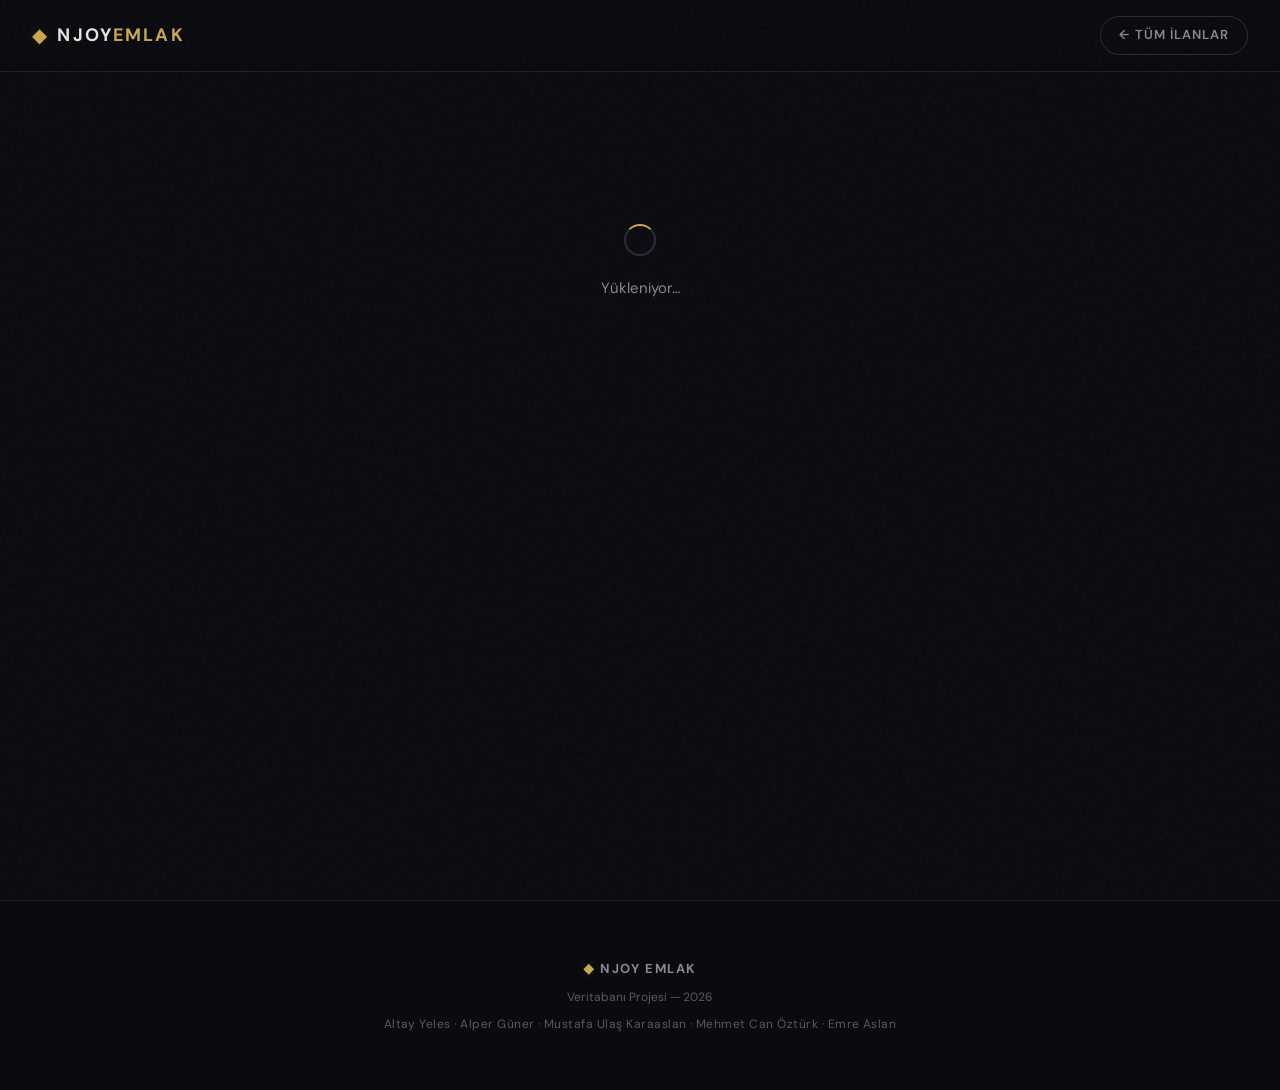
<file: templates/detail.html>
<!DOCTYPE html>
<html lang="tr">
<head>
    <meta charset="UTF-8">
    <meta name="viewport" content="width=device-width, initial-scale=1.0">
    <title>İlan Detay — Njoy Emlak</title>
    <link rel="preconnect" href="https://fonts.googleapis.com">
    <link rel="preconnect" href="https://fonts.gstatic.com" crossorigin>
    <link href="https://fonts.googleapis.com/css2?family=Playfair+Display:ital,wght@0,400;0,600;0,700;0,800;1,400&family=DM+Sans:wght@300;400;500;600;700&display=swap" rel="stylesheet">
    <link rel="stylesheet" href="/static/style.css?v=20260606-3">
    <style>
        /* ── Detail Page ──────────────────────────────────────────────── */
        .detail-main {
            max-width: 1100px;
            margin: 0 auto;
            padding: calc(var(--nav-h) + var(--space-xl)) var(--space-lg) var(--space-2xl);
            min-height: 100vh;
        }

        .btn-back {
            display: inline-flex; align-items: center; gap: 8px;
            font-size: var(--fs-sm); color: var(--c-text-muted);
            text-transform: uppercase; letter-spacing: .08em; font-weight: 600;
            padding: 8px 18px;
            border: 1px solid var(--c-border);
            border-radius: var(--radius-pill);
            transition: all .25s;
        }
        .btn-back:hover { color: var(--c-gold); border-color: var(--c-gold-dim); }

        /* Hero */
        .detail-hero {
            background: linear-gradient(135deg, var(--c-bg-raised) 0%, var(--c-bg-card) 100%);
            border: 1px solid var(--c-border-subtle);
            border-radius: var(--radius-lg);
            padding: var(--space-xl) var(--space-xl);
            margin-bottom: var(--space-lg);
            position: relative; overflow: hidden;
        }
        .detail-hero::before {
            content: ''; position: absolute; inset: 0;
            background: radial-gradient(ellipse at top left, var(--c-gold-glow), transparent 60%);
            pointer-events: none;
        }
        .detail-hero::after {
            content: ''; position: absolute; top: 0; left: 0; right: 0;
            height: 3px;
            background: linear-gradient(90deg, var(--c-gold-dim), var(--c-gold-bright), var(--c-gold-dim));
        }
        .detail-badge {
            display: inline-flex; align-items: center; gap: 8px;
            font-size: var(--fs-xs); color: var(--c-gold);
            text-transform: uppercase; letter-spacing: .14em; font-weight: 700;
            background: var(--c-gold-glow); border: 1px solid rgba(201,168,76,.2);
            border-radius: var(--radius-pill); padding: 5px 14px;
            margin-bottom: var(--space-md);
        }
        .detail-title {
            font-family: var(--ff-display);
            font-size: clamp(1.3rem, 3vw, 2rem);
            font-weight: 700; color: var(--c-champagne);
            line-height: 1.3; margin-bottom: var(--space-md);
        }
        .detail-price {
            font-family: var(--ff-display);
            font-size: clamp(1.8rem, 4vw, 2.8rem);
            font-weight: 800; color: var(--c-gold);
        }
        .detail-price .currency { font-size: .5em; color: var(--c-gold-dim); font-weight: 400; }

        /* Info Grid */
        .detail-section {
            background: var(--c-bg-card);
            border: 1px solid var(--c-border-subtle);
            border-radius: var(--radius-md);
            padding: var(--space-lg) var(--space-xl);
            margin-bottom: var(--space-lg);
        }
        .detail-section-title {
            font-family: var(--ff-display);
            font-size: var(--fs-md); font-weight: 700;
            color: var(--c-gold); letter-spacing: .04em;
            margin-bottom: var(--space-lg);
            padding-bottom: var(--space-sm);
            border-bottom: 1px solid var(--c-border-subtle);
        }
        .detail-info-grid {
            display: grid;
            grid-template-columns: repeat(auto-fill, minmax(200px, 1fr));
            gap: var(--space-md);
        }
        .detail-info-item {
            display: flex; flex-direction: column; gap: 4px;
            padding: var(--space-sm) var(--space-md);
            background: var(--c-bg-raised);
            border: 1px solid var(--c-border-subtle);
            border-radius: var(--radius-sm);
        }
        .detail-info-label {
            font-size: var(--fs-xs); color: var(--c-text-dim);
            text-transform: uppercase; letter-spacing: .1em; font-weight: 600;
        }
        .detail-info-value {
            font-size: var(--fs-base); color: var(--c-text); font-weight: 500;
            display: flex; align-items: center; gap: 8px;
        }
        .detail-agent-avatar {
            width: 26px; height: 26px; border-radius: 50%;
            background: var(--c-gold-glow); border: 1px solid rgba(201,168,76,.25);
            display: inline-flex; align-items: center; justify-content: center;
            font-size: var(--fs-xs); color: var(--c-gold); font-weight: 700;
            flex-shrink: 0;
        }

        /* Features */
        .detail-features {
            display: flex; flex-direction: column; gap: var(--space-lg);
        }
        .detail-feature-group {}
        .detail-feature-cat {
            font-size: var(--fs-sm); color: var(--c-gold-dim);
            text-transform: uppercase; letter-spacing: .1em; font-weight: 700;
            margin-bottom: var(--space-sm);
            display: flex; align-items: center; gap: 8px;
        }
        .detail-feature-tags {
            display: flex; flex-wrap: wrap; gap: 8px;
        }
        .detail-feature-tag {
            display: inline-flex; align-items: center; gap: 5px;
            font-size: var(--fs-sm); color: var(--c-success);
            background: rgba(92,184,122,.06);
            border: 1px solid rgba(92,184,122,.18);
            border-radius: var(--radius-pill);
            padding: 5px 14px;
        }
        .detail-feature-tag::before { content: "✓"; font-weight: 700; }

        /* Skeleton */
        .detail-skeleton {
            animation: skeletonPulse 1.5s ease-in-out infinite;
            background: var(--c-bg-raised);
            border-radius: var(--radius-md);
        }
        @keyframes skeletonPulse {
            0%, 100% { opacity: 1; }
            50% { opacity: .4; }
        }

        @media (max-width: 600px) {
            .detail-hero { padding: var(--space-lg); }
            .detail-section { padding: var(--space-md); }
            .detail-info-grid { grid-template-columns: 1fr 1fr; }
        }
    </style>
</head>
<body>
    <div class="grain-overlay" aria-hidden="true"></div>

    <nav class="main-nav" id="main-nav">
        <div class="nav-inner">
            <a href="/" class="nav-brand">
                <span class="brand-icon">◆</span>
                <span class="brand-text">NJOY<span class="brand-accent">EMLAK</span></span>
            </a>
            <a href="/" class="btn-back">← Tüm İlanlar</a>
        </div>
    </nav>

    <main class="detail-main" id="detail-main">
        <div class="loading-state"><span class="loader"></span><p>Yükleniyor…</p></div>
    </main>

    <footer class="site-footer">
        <div class="footer-inner">
            <div class="footer-brand"><span class="brand-icon">◆</span> NJOY EMLAK</div>
            <p class="footer-copy">Veritabanı Projesi — 2026</p>
            <p class="footer-team">Altay Yeles · Alper Güner · Mustafa Ulaş Karaaslan · Mehmet Can Öztürk · Emre Aslan</p>
        </div>
    </footer>

    <script>
    (function () {
        const ILAN_ID = {{ ilan_id }};

        function fmt(n) {
            return new Intl.NumberFormat("tr-TR").format(n);
        }

        function val(v) {
            return v != null && v !== "" ? v : "—";
        }

        async function load() {
            const [info, features] = await Promise.all([
                fetch(`/api/listing/${ILAN_ID}`).then(r => { if (!r.ok) throw new Error(); return r.json(); }),
                fetch(`/api/listing/${ILAN_ID}/features`).then(r => r.json()),
            ]);

            document.title = `#${info.ilan_id} — Njoy Emlak`;

            const initials = info.danisman.split(" ").map(w => w[0]).join("").slice(0, 2);

            const catIcons = { "İç Özellik": "⌂", "Dış Özellik": "⊕", "Cephe": "◈" };
            const featureCats = Object.entries(features);
            const featuresHTML = featureCats.length ? `
                <section class="detail-section">
                    <h2 class="detail-section-title">◈ Özellikler</h2>
                    <div class="detail-features">
                        ${featureCats.map(([cat, items]) => `
                        <div class="detail-feature-group">
                            <h4 class="detail-feature-cat">${catIcons[cat] || "◆"} ${cat}</h4>
                            <div class="detail-feature-tags">
                                ${items.map(f => `<span class="detail-feature-tag">${f}</span>`).join("")}
                            </div>
                        </div>`).join("")}
                    </div>
                </section>` : "";

            document.getElementById("detail-main").innerHTML = `
                <div class="detail-hero">
                    <div class="detail-badge">#${info.ilan_id} &nbsp;·&nbsp; ${val(info.emlak_tipi)}</div>
                    <h1 class="detail-title">${info.baslik}</h1>
                    <div class="detail-price">${fmt(info.fiyat)} <span class="currency">₺/ay</span></div>
                </div>

                <section class="detail-section">
                    <h2 class="detail-section-title">◆ İlan Bilgileri</h2>
                    <div class="detail-info-grid">
                        <div class="detail-info-item">
                            <span class="detail-info-label">İl</span>
                            <span class="detail-info-value">${val(info.il)}</span>
                        </div>
                        <div class="detail-info-item">
                            <span class="detail-info-label">İlçe</span>
                            <span class="detail-info-value">${val(info.ilce)}</span>
                        </div>
                        <div class="detail-info-item">
                            <span class="detail-info-label">Mahalle</span>
                            <span class="detail-info-value">${val(info.mahalle)}</span>
                        </div>
                        <div class="detail-info-item">
                            <span class="detail-info-label">Emlak Tipi</span>
                            <span class="detail-info-value">${val(info.emlak_tipi)}</span>
                        </div>
                        <div class="detail-info-item">
                            <span class="detail-info-label">Brüt m²</span>
                            <span class="detail-info-value">${val(info.brut_m2)}</span>
                        </div>
                        <div class="detail-info-item">
                            <span class="detail-info-label">Net m²</span>
                            <span class="detail-info-value">${val(info.net_m2)}</span>
                        </div>
                        <div class="detail-info-item">
                            <span class="detail-info-label">Oda Sayısı</span>
                            <span class="detail-info-value">${val(info.oda_sayisi)}</span>
                        </div>
                        <div class="detail-info-item">
                            <span class="detail-info-label">Danışman</span>
                            <span class="detail-info-value">
                                <span class="detail-agent-avatar">${initials}</span>${info.danisman}
                            </span>
                        </div>
                    </div>
                </section>

                ${featuresHTML}
            `;
        }

        load().catch(() => {
            document.getElementById("detail-main").innerHTML = `
                <div class="empty-state">
                    <span class="empty-icon">◇</span>
                    <p>İlan bulunamadı veya yüklenemedi.</p>
                    <a href="/" class="btn-back" style="margin-top:1rem">← Ana Sayfa</a>
                </div>`;
        });
    })();
    </script>
</body>
</html>
</file>
<file: static/style.css>
/* ═══════════════════════════════════════════════════════════════════════
   NJOY EMLAK — Art Deco Luxury Design System
   ═══════════════════════════════════════════════════════════════════════ */

/* ── Tokens ──────────────────────────────────────────────────────────── */
:root {
    --c-bg:         #0a0a0f;
    --c-bg-raised:  #111118;
    --c-bg-card:    #16161f;
    --c-bg-input:   #1c1c28;
    --c-surface:    #22222e;
    --c-border:     #2a2a3a;
    --c-border-subtle: #1e1e2c;

    --c-gold:       #c9a84c;
    --c-gold-dim:   #a68a3a;
    --c-gold-glow:  rgba(201,168,76,.15);
    --c-gold-bright:#e2c96a;
    --c-champagne:  #f0e4c8;

    --c-text:       #e8e4dc;
    --c-text-muted: #8a8694;
    --c-text-dim:   #5c5868;

    --c-success:    #5cb87a;
    --c-error:      #d4564e;

    --ff-display:   'Playfair Display', Georgia, serif;
    --ff-body:      'DM Sans', system-ui, sans-serif;

    --fs-xs:   .75rem;
    --fs-sm:   .8125rem;
    --fs-base: .9375rem;
    --fs-md:   1.125rem;
    --fs-lg:   1.5rem;
    --fs-xl:   2.25rem;
    --fs-2xl:  3.25rem;
    --fs-hero: clamp(2.5rem, 6vw, 5rem);

    --space-xs: .5rem;
    --space-sm: .75rem;
    --space-md: 1.25rem;
    --space-lg: 2rem;
    --space-xl: 3.5rem;
    --space-2xl: 6rem;

    --radius-sm: 6px;
    --radius-md: 12px;
    --radius-lg: 20px;
    --radius-pill: 999px;

    --ease-out: cubic-bezier(.22,1,.36,1);
    --ease-spring: cubic-bezier(.34,1.56,.64,1);

    --nav-h: 72px;
}

/* ── Reset ───────────────────────────────────────────────────────────── */
*, *::before, *::after { box-sizing: border-box; margin: 0; padding: 0; }
html { scroll-behavior: smooth; -webkit-font-smoothing: antialiased; }
body {
    font-family: var(--ff-body);
    font-size: var(--fs-base);
    color: var(--c-text);
    background: var(--c-bg);
    line-height: 1.6;
    overflow-x: hidden;
}
a { color: inherit; text-decoration: none; }
button { font: inherit; cursor: pointer; border: none; background: none; color: inherit; }
select, input { font: inherit; }
img { max-width: 100%; display: block; }

/* ── Scrollbar ───────────────────────────────────────────────────────── */
::-webkit-scrollbar { width: 6px; }
::-webkit-scrollbar-track { background: var(--c-bg); }
::-webkit-scrollbar-thumb { background: var(--c-border); border-radius: 3px; }
::-webkit-scrollbar-thumb:hover { background: var(--c-gold-dim); }

/* ── Grain Overlay ───────────────────────────────────────────────────── */
.grain-overlay {
    position: fixed; inset: 0; z-index: 9999;
    pointer-events: none; opacity: .035;
    background-image: url("data:image/svg+xml,%3Csvg viewBox='0 0 256 256' xmlns='http://www.w3.org/2000/svg'%3E%3Cfilter id='g'%3E%3CfeTurbulence type='fractalNoise' baseFrequency='0.9' numOctaves='4' stitchTiles='stitch'/%3E%3C/filter%3E%3Crect width='100%25' height='100%25' filter='url(%23g)'/%3E%3C/svg%3E");
    background-repeat: repeat;
}

/* ═══ NAVIGATION ═══════════════════════════════════════════════════════ */
.main-nav {
    position: fixed; top: 0; left: 0; right: 0; z-index: 100;
    height: var(--nav-h);
    background: rgba(10,10,15,.82);
    backdrop-filter: blur(24px) saturate(1.4);
    border-bottom: 1px solid var(--c-border-subtle);
    transition: background .4s;
}
.nav-inner {
    max-width: 1280px; margin: 0 auto; height: 100%;
    display: flex; align-items: center; justify-content: space-between;
    padding: 0 var(--space-lg);
}
.nav-brand {
    display: flex; align-items: center; gap: var(--space-xs);
    font-family: var(--ff-body); font-weight: 700;
    font-size: var(--fs-md); letter-spacing: .12em; text-transform: uppercase;
}
.brand-icon {
    color: var(--c-gold); font-size: 1.1em;
    filter: drop-shadow(0 0 6px var(--c-gold-glow));
}
.brand-accent { color: var(--c-gold); }

.nav-links { display: flex; align-items: center; gap: var(--space-xs); }
.nav-link {
    display: flex; align-items: center; gap: 6px;
    padding: var(--space-xs) var(--space-md);
    border-radius: var(--radius-pill);
    font-size: var(--fs-sm); font-weight: 500;
    letter-spacing: .04em; color: var(--c-text-muted);
    transition: all .3s var(--ease-out);
    position: relative;
}
.nav-link:hover { color: var(--c-text); background: rgba(255,255,255,.04); }
.nav-link.active {
    color: var(--c-gold); background: var(--c-gold-glow);
    box-shadow: 0 0 20px rgba(201,168,76,.08);
}
.nav-link-icon { font-size: 1.1em; }
.nav-link-admin {
    border: 1px solid rgba(201,168,76,.22);
    color: var(--c-champagne);
}
.nav-link-admin:hover {
    color: var(--c-gold);
    border-color: var(--c-gold-dim);
}
.nav-user-name {
    max-width: 150px;
    color: var(--c-text-muted);
    font-size: var(--fs-xs);
    font-weight: 700;
    overflow: hidden;
    text-overflow: ellipsis;
    white-space: nowrap;
}

.nav-mobile-toggle { display: none; flex-direction: column; gap: 5px; padding: 8px; }
.nav-mobile-toggle span {
    display: block; width: 22px; height: 2px; background: var(--c-text);
    border-radius: 2px; transition: all .3s;
}

/* ═══ HERO ══════════════════════════════════════════════════════════════ */
.hero {
    position: relative; min-height: 80vh;
    display: flex; align-items: center; justify-content: center;
    padding: calc(var(--nav-h) + var(--space-xl)) var(--space-lg) var(--space-xl);
    overflow: hidden;
}
.hero-bg {
    position: absolute; inset: 0; z-index: 0;
    background: radial-gradient(ellipse 80% 60% at 50% 40%, #181520 0%, var(--c-bg) 100%);
}
.hero-gradient-orb {
    position: absolute; border-radius: 50%; filter: blur(80px); opacity: .3;
}
.hero-orb-1 {
    width: 500px; height: 500px; top: -10%; left: 20%;
    background: radial-gradient(circle, rgba(201,168,76,.25), transparent 70%);
    animation: orbFloat 12s ease-in-out infinite;
}
.hero-orb-2 {
    width: 400px; height: 400px; bottom: 0; right: 15%;
    background: radial-gradient(circle, rgba(160,130,60,.18), transparent 70%);
    animation: orbFloat 16s ease-in-out infinite reverse;
}
@keyframes orbFloat {
    0%,100% { transform: translate(0,0) scale(1); }
    50% { transform: translate(30px,-20px) scale(1.08); }
}

.hero-content { position: relative; z-index: 1; text-align: center; max-width: 740px; }

.hero-badge {
    display: inline-block;
    font-family: var(--ff-body); font-size: var(--fs-xs); font-weight: 600;
    letter-spacing: .25em; color: var(--c-gold);
    padding: var(--space-xs) var(--space-md);
    border: 1px solid rgba(201,168,76,.25); border-radius: var(--radius-pill);
    margin-bottom: var(--space-lg);
    animation: fadeSlideUp .8s var(--ease-out) both;
}
.hero-title {
    font-family: var(--ff-display); font-weight: 700;
    line-height: 1.1; margin-bottom: var(--space-md);
}
.hero-title-line {
    display: block;
    animation: fadeSlideUp .9s var(--ease-out) both;
}
.hero-title-line--1 {
    font-size: var(--fs-hero); color: var(--c-champagne);
    animation-delay: .15s;
}
.hero-title-line--2 {
    font-size: calc(var(--fs-hero) * .72);
    color: var(--c-gold); font-style: italic; font-weight: 400;
    animation-delay: .3s;
}
.hero-subtitle {
    font-size: var(--fs-md); color: var(--c-text-muted);
    letter-spacing: .06em; margin-bottom: var(--space-xl);
    animation: fadeSlideUp .9s var(--ease-out) .45s both;
}
.hero-stats {
    display: inline-flex; align-items: center; gap: var(--space-lg);
    padding: var(--space-md) var(--space-xl);
    background: rgba(255,255,255,.03);
    border: 1px solid var(--c-border); border-radius: var(--radius-lg);
    backdrop-filter: blur(12px);
    animation: fadeSlideUp .9s var(--ease-out) .6s both;
}
.hero-stat { text-align: center; }
.hero-stat-value {
    display: block; font-family: var(--ff-display);
    font-size: var(--fs-xl); font-weight: 700; color: var(--c-gold);
}
.hero-stat-label {
    font-size: var(--fs-xs); color: var(--c-text-muted);
    text-transform: uppercase; letter-spacing: .15em;
}
.hero-stat-divider {
    width: 1px; height: 36px; background: var(--c-border);
}

.hero-scroll-cue {
    position: absolute; bottom: var(--space-lg); left: 50%;
    transform: translateX(-50%);
}
.scroll-line {
    display: block; width: 1px; height: 48px;
    background: linear-gradient(to bottom, var(--c-gold), transparent);
    animation: scrollPulse 2s ease-in-out infinite;
}
@keyframes scrollPulse {
    0%,100% { opacity: .4; transform: scaleY(1); }
    50% { opacity: 1; transform: scaleY(.6); }
}

@keyframes fadeSlideUp {
    from { opacity: 0; transform: translateY(24px); }
    to { opacity: 1; transform: translateY(0); }
}

/* ═══ MAIN CONTENT ═════════════════════════════════════════════════════ */
.main-content {
    max-width: 1280px; margin: 0 auto;
    padding: var(--space-xl) var(--space-lg) var(--space-2xl);
}
.tab-panel { display: none; animation: panelIn .5s var(--ease-out) both; }
.tab-panel.active { display: block; }
@keyframes panelIn {
    from { opacity: 0; transform: translateY(16px); }
    to { opacity: 1; transform: translateY(0); }
}

/* ── Section Header ──────────────────────────────────────────────────── */
.section-header {
    display: flex; align-items: flex-end; justify-content: space-between;
    flex-wrap: wrap; gap: var(--space-md);
    margin-bottom: var(--space-xl);
    padding-bottom: var(--space-lg);
    border-bottom: 1px solid var(--c-border-subtle);
}
.section-title {
    font-family: var(--ff-display); font-size: var(--fs-xl);
    font-weight: 700; color: var(--c-champagne);
}
.section-desc { color: var(--c-text-muted); margin-top: 4px; }

.section-controls { display: flex; gap: var(--space-md); align-items: flex-end; }
.control-group { display: flex; flex-direction: column; gap: 4px; }
.control-label {
    font-size: var(--fs-xs); color: var(--c-text-dim);
    text-transform: uppercase; letter-spacing: .1em;
}
.control-select {
    background: var(--c-bg-input); color: var(--c-text);
    border: 1px solid var(--c-border); border-radius: var(--radius-sm);
    padding: var(--space-xs) var(--space-md);
    font-size: var(--fs-sm); cursor: pointer;
    transition: border-color .25s;
}
.control-select:focus { outline: none; border-color: var(--c-gold-dim); }

/* ═══ CARDS GRID ═══════════════════════════════════════════════════════ */
.cards-grid {
    display: grid;
    grid-template-columns: repeat(auto-fill, minmax(340px, 1fr));
    gap: var(--space-lg);
}

/* ── Listing Card ────────────────────────────────────────────────────── */
.listing-card {
    background: var(--c-bg-card);
    border: 1px solid var(--c-border-subtle);
    border-radius: var(--radius-md);
    padding: var(--space-lg);
    position: relative; overflow: hidden;
    cursor: pointer;
    transition: transform .4s var(--ease-out), border-color .4s, box-shadow .4s;
    animation: cardReveal .6s var(--ease-out) both;
}
.listing-card::before {
    content: ''; position: absolute; inset: 0;
    z-index: 0;
    pointer-events: none;
    border-radius: inherit;
    background: linear-gradient(135deg, rgba(201,168,76,.06) 0%, transparent 50%);
    opacity: 0; transition: opacity .4s;
}
.listing-card > * {
    position: relative;
    z-index: 1;
}
.listing-card:hover {
    transform: translateY(-4px);
    border-color: rgba(201,168,76,.3);
    box-shadow: 0 12px 40px rgba(0,0,0,.4), 0 0 30px var(--c-gold-glow);
}
.listing-card:hover::before { opacity: 1; }

@keyframes cardReveal {
    from { opacity: 0; transform: translateY(32px) scale(.97); }
    to { opacity: 1; transform: translateY(0) scale(1); }
}

.card-header {
    display: flex; justify-content: space-between; align-items: flex-start;
    margin-bottom: var(--space-md);
}
.card-id {
    font-size: var(--fs-xs); color: var(--c-gold-dim);
    font-weight: 600; letter-spacing: .1em;
    padding: 3px 10px;
    border: 1px solid rgba(201,168,76,.2); border-radius: var(--radius-pill);
}
.card-type {
    font-size: var(--fs-xs); color: var(--c-text-dim);
    text-transform: uppercase; letter-spacing: .08em;
}
.card-title {
    font-family: var(--ff-display); font-size: var(--fs-md);
    font-weight: 600; color: var(--c-champagne);
    line-height: 1.35; margin-bottom: var(--space-md);
    display: -webkit-box; -webkit-line-clamp: 2;
    -webkit-box-orient: vertical; overflow: hidden;
}
.card-price {
    font-family: var(--ff-display); font-size: var(--fs-lg);
    font-weight: 700; color: var(--c-gold);
    margin-bottom: var(--space-md);
}
.card-price .currency { font-size: .65em; color: var(--c-gold-dim); }

.card-meta {
    display: grid; grid-template-columns: 1fr 1fr;
    gap: var(--space-xs);
    padding-top: var(--space-md);
    border-top: 1px solid var(--c-border-subtle);
}
.meta-item {
    display: flex; flex-direction: column; gap: 2px;
}
.meta-label {
    font-size: var(--fs-xs); color: var(--c-text-dim);
    text-transform: uppercase; letter-spacing: .08em;
}
.meta-value { font-size: var(--fs-sm); color: var(--c-text); font-weight: 500; }

.card-footer {
    display: flex; align-items: center; gap: var(--space-xs);
    margin-top: var(--space-md);
    padding-top: var(--space-sm);
    border-top: 1px solid var(--c-border-subtle);
}
.card-agent-avatar {
    width: 28px; height: 28px; border-radius: 50%;
    background: var(--c-gold-glow); border: 1px solid rgba(201,168,76,.25);
    display: flex; align-items: center; justify-content: center;
    font-size: var(--fs-xs); color: var(--c-gold); font-weight: 700;
}
.card-agent-name { font-size: var(--fs-sm); color: var(--c-text-muted); }
.card-detail-cta {
    margin-left: auto;
    font-size: var(--fs-xs); color: var(--c-gold-dim);
    text-transform: uppercase; letter-spacing: .08em; font-weight: 600;
    opacity: .85; transition: opacity .25s, color .25s;
    text-decoration: none;
    position: relative;
    z-index: 2;
}
.listing-card:hover .card-detail-cta { opacity: 1; color: var(--c-gold); }
.listing-card--link {
    display: block; text-decoration: none; color: inherit;
    cursor: pointer;
}
.listing-card--link:hover { text-decoration: none; }
.listing-card--link:hover .card-detail-cta { opacity: 1; color: var(--c-gold); }

.card-user-actions {
    display: grid;
    grid-template-columns: 1fr 1fr;
    gap: var(--space-xs);
    margin-top: var(--space-md);
    cursor: default;
}

.btn-card-action {
    display: inline-flex;
    align-items: center;
    justify-content: center;
    min-height: 38px;
    padding: 8px 10px;
    border: 1px solid var(--c-border);
    border-radius: var(--radius-sm);
    background: var(--c-bg-raised);
    color: var(--c-text);
    font-size: var(--fs-xs);
    font-weight: 700;
    text-transform: uppercase;
    letter-spacing: .06em;
    position: relative;
    z-index: 2;
    cursor: pointer;
    transition: border-color .25s, color .25s, background .25s, transform .25s;
}

.btn-card-action:hover {
    color: var(--c-gold);
    border-color: var(--c-gold-dim);
    transform: translateY(-1px);
}

.btn-card-action.saved {
    color: var(--c-bg);
    border-color: var(--c-gold);
    background: var(--c-gold);
}

/* ═══ CARD FEATURES ════════════════════════════════════════════════════ */
.card-features-section {
    margin-top: var(--space-sm);
    border-top: 1px solid var(--c-border-subtle);
    padding-top: var(--space-sm);
}
.btn-features-toggle {
    display: flex; align-items: center; gap: 6px;
    font-size: var(--fs-xs); color: var(--c-text-muted);
    text-transform: uppercase; letter-spacing: .08em; font-weight: 600;
    padding: 6px 0;
    transition: color .2s;
    width: 100%;
}
.btn-features-toggle:hover,
.btn-features-toggle.open { color: var(--c-gold); }
.features-arrow { margin-left: auto; font-size: .65rem; transition: transform .2s; }
.btn-features-toggle.open .features-arrow { transform: rotate(180deg); }
.card-features-body {
    padding-top: var(--space-sm);
    animation: fadeIn .2s var(--ease-out);
}
.features-group { margin-bottom: var(--space-sm); }
.features-group-label {
    font-size: var(--fs-xs); color: var(--c-gold-dim);
    text-transform: uppercase; letter-spacing: .1em;
    margin-bottom: 6px; font-weight: 600;
}
.features-tags { display: flex; flex-wrap: wrap; gap: 6px; }
.feature-tag {
    font-size: .7rem; color: var(--c-success);
    background: rgba(92,184,122,.08);
    border: 1px solid rgba(92,184,122,.2);
    border-radius: var(--radius-pill);
    padding: 3px 10px;
    white-space: nowrap;
}
.features-loading { display: flex; justify-content: center; padding: var(--space-sm); }
.features-empty { font-size: var(--fs-xs); color: var(--c-text-dim); text-align: center; padding: var(--space-sm); }

/* ═══ SEARCH FORM ══════════════════════════════════════════════════════ */
.search-form {
    background: var(--c-bg-raised);
    border: 1px solid var(--c-border-subtle);
    border-radius: var(--radius-md);
    padding: var(--space-lg);
    margin-bottom: var(--space-xl);
}
.form-row {
    display: grid;
    grid-template-columns: repeat(auto-fit, minmax(180px, 1fr));
    gap: var(--space-md);
    margin-bottom: var(--space-lg);
}
.form-group { display: flex; flex-direction: column; gap: 6px; }
.form-group--wide { grid-column: 1 / -1; }
.form-group--action { justify-content: flex-end; }
.form-label {
    font-size: var(--fs-xs); color: var(--c-text-dim);
    text-transform: uppercase; letter-spacing: .1em; font-weight: 600;
}
.form-input {
    background: var(--c-bg-input); color: var(--c-text);
    border: 1px solid var(--c-border); border-radius: var(--radius-sm);
    padding: 10px var(--space-md);
    font-size: var(--fs-sm);
    transition: border-color .25s, box-shadow .25s;
}
.form-input::placeholder { color: var(--c-text-dim); }
.form-input:focus {
    outline: none; border-color: var(--c-gold-dim);
    box-shadow: 0 0 0 3px var(--c-gold-glow);
}

.btn-primary {
    display: inline-flex; align-items: center; gap: 8px;
    padding: 12px 32px;
    background: linear-gradient(135deg, var(--c-gold), var(--c-gold-dim));
    color: var(--c-bg); font-weight: 700; font-size: var(--fs-sm);
    letter-spacing: .06em; text-transform: uppercase;
    border-radius: var(--radius-pill); border: none;
    transition: all .3s var(--ease-out);
    box-shadow: 0 4px 16px rgba(201,168,76,.2);
}
.btn-primary:hover {
    transform: translateY(-2px);
    box-shadow: 0 8px 28px rgba(201,168,76,.35);
    background: linear-gradient(135deg, var(--c-gold-bright), var(--c-gold));
}
.btn-primary:active { transform: translateY(0); }
.btn-primary-danger {
    background: linear-gradient(135deg, #d4564e, #9f302a);
    color: #fff7f6;
    box-shadow: 0 4px 16px rgba(212,86,78,.2);
}
.btn-primary-danger:hover {
    background: linear-gradient(135deg, #ef756d, #d4564e);
    box-shadow: 0 8px 28px rgba(212,86,78,.32);
}

.account-question-form .form-row {
    align-items: end;
}

.account-inline-panel {
    background: var(--c-bg-card);
    border: 1px solid var(--c-border-subtle);
    border-radius: var(--radius-md);
    padding: var(--space-lg);
    min-height: 180px;
}

/* ═══ STATS ════════════════════════════════════════════════════════════ */
.stats-container { display: grid; grid-template-columns: repeat(auto-fit, minmax(320px, 1fr)); gap: var(--space-lg); }

.stat-card {
    background: var(--c-bg-card);
    border: 1px solid var(--c-border-subtle);
    border-radius: var(--radius-md);
    padding: var(--space-xl) var(--space-lg);
    text-align: center; position: relative; overflow: hidden;
    animation: cardReveal .6s var(--ease-out) both;
}
.stat-card::after {
    content: ''; position: absolute; top: 0; left: 0; right: 0;
    height: 3px;
    background: linear-gradient(90deg, transparent, var(--c-gold), transparent);
}
.stat-agent-name {
    font-family: var(--ff-display); font-size: var(--fs-lg);
    font-weight: 700; color: var(--c-champagne);
    margin-bottom: var(--space-md);
}
.stat-row {
    display: flex; justify-content: center; gap: var(--space-xl);
    margin-bottom: var(--space-lg);
}
.stat-item { text-align: center; }
.stat-number {
    display: block; font-family: var(--ff-display);
    font-size: var(--fs-xl); font-weight: 700; color: var(--c-gold);
}
.stat-label-text {
    font-size: var(--fs-xs); color: var(--c-text-muted);
    text-transform: uppercase; letter-spacing: .12em;
}

.portfolio-bar-track {
    width: 100%; height: 6px;
    background: var(--c-surface); border-radius: 3px;
    overflow: hidden;
}
.portfolio-bar-fill {
    height: 100%; border-radius: 3px;
    background: linear-gradient(90deg, var(--c-gold-dim), var(--c-gold-bright));
    transition: width 1.2s var(--ease-out);
    width: 0;
}

/* ═══ BENCHMARK ════════════════════════════════════════════════════════ */
.benchmark-container { text-align: center; }
.benchmark-results {
    display: grid; grid-template-columns: repeat(auto-fit, minmax(220px, 1fr));
    gap: var(--space-lg); margin-top: var(--space-xl); text-align: center;
}
.bench-card {
    background: var(--c-bg-card);
    border: 1px solid var(--c-border-subtle);
    border-radius: var(--radius-md);
    padding: var(--space-xl);
    animation: cardReveal .6s var(--ease-out) both;
}
.bench-label {
    font-size: var(--fs-sm); color: var(--c-text-muted);
    text-transform: uppercase; letter-spacing: .08em;
    margin-bottom: var(--space-sm);
}
.bench-value {
    font-family: var(--ff-display); font-size: var(--fs-2xl);
    font-weight: 700; color: var(--c-gold);
}
.bench-unit { font-size: var(--fs-sm); color: var(--c-text-dim); margin-top: 4px; }

/* ═══ ADVANCED ANALYTICS ═════════════════════════════════════════════ */
.analytics-container,
.audit-container {
    width: 100%;
}

.analysis-grid {
    display: grid;
    grid-template-columns: repeat(auto-fit, minmax(340px, 1fr));
    gap: var(--space-lg);
}

.analysis-card {
    background: var(--c-bg-card);
    border: 1px solid var(--c-border-subtle);
    border-radius: var(--radius-md);
    padding: var(--space-lg);
    min-width: 0;
    animation: cardReveal .6s var(--ease-out) both;
}

.analysis-card-head {
    display: flex;
    align-items: baseline;
    justify-content: space-between;
    gap: var(--space-md);
    margin-bottom: var(--space-md);
    padding-bottom: var(--space-sm);
    border-bottom: 1px solid var(--c-border-subtle);
}

.analysis-card-head h3 {
    font-family: var(--ff-display);
    font-size: var(--fs-md);
    color: var(--c-champagne);
    line-height: 1.25;
}

.analysis-card-head span {
    flex-shrink: 0;
    font-size: var(--fs-xs);
    color: var(--c-gold);
    text-transform: uppercase;
    letter-spacing: .12em;
    font-weight: 700;
}

.data-table-wrap {
    width: 100%;
    overflow-x: auto;
    border: 1px solid var(--c-border-subtle);
    border-radius: var(--radius-sm);
}

.data-table {
    width: 100%;
    min-width: 520px;
    border-collapse: collapse;
    font-size: var(--fs-sm);
}

.data-table th,
.data-table td {
    padding: 10px 12px;
    text-align: left;
    border-bottom: 1px solid var(--c-border-subtle);
    vertical-align: top;
}

.data-table th {
    color: var(--c-text-dim);
    background: var(--c-bg-raised);
    text-transform: uppercase;
    letter-spacing: .08em;
    font-size: var(--fs-xs);
    font-weight: 700;
    white-space: nowrap;
}

.data-table td {
    color: var(--c-text);
}

.data-table tr:last-child td {
    border-bottom: 0;
}

.data-table tr:hover td {
    background: rgba(255,255,255,.025);
}

/* ═══ ADMIN PANEL ════════════════════════════════════════════════════ */
.admin-login-page {
    min-height: 100vh;
    display: flex;
    align-items: center;
    justify-content: center;
    padding: var(--space-lg);
}

.admin-login-card {
    width: min(440px, 100%);
    background: var(--c-bg-card);
    border: 1px solid var(--c-border-subtle);
    border-radius: var(--radius-md);
    padding: var(--space-xl);
}

.admin-login-brand {
    margin-bottom: var(--space-lg);
}

.admin-login-card h1 {
    font-family: var(--ff-display);
    font-size: var(--fs-xl);
    color: var(--c-champagne);
    margin-bottom: var(--space-xs);
}

.admin-login-card p {
    color: var(--c-text-muted);
    margin-bottom: var(--space-lg);
}

.admin-login-hint {
    font-size: var(--fs-xs);
    color: var(--c-text-dim);
    margin-top: var(--space-md);
    margin-bottom: 0 !important;
}

.admin-error {
    border: 1px solid rgba(212,86,78,.28);
    border-left: 3px solid var(--c-error);
    background: rgba(212,86,78,.08);
    color: var(--c-text);
    border-radius: var(--radius-sm);
    padding: var(--space-sm) var(--space-md);
    margin-bottom: var(--space-md);
}

.admin-main {
    max-width: 1320px;
    margin: 0 auto;
    padding: calc(var(--nav-h) + var(--space-xl)) var(--space-lg) var(--space-2xl);
}

.admin-header {
    align-items: center;
}

.admin-nav-actions {
    display: flex;
    align-items: center;
    gap: var(--space-sm);
}

.admin-user {
    font-size: var(--fs-sm);
    color: var(--c-text-muted);
}

.btn-secondary,
.btn-table-action {
    display: inline-flex;
    align-items: center;
    justify-content: center;
    min-height: 36px;
    padding: 8px 14px;
    border: 1px solid var(--c-border);
    border-radius: var(--radius-sm);
    color: var(--c-text);
    background: var(--c-bg-raised);
    font-size: var(--fs-sm);
    font-weight: 700;
    transition: border-color .25s, color .25s, transform .25s;
}

.btn-secondary:hover,
.btn-table-action:hover {
    color: var(--c-gold);
    border-color: var(--c-gold-dim);
    transform: translateY(-1px);
}

.admin-grid {
    display: grid;
    grid-template-columns: repeat(auto-fit, minmax(420px, 1fr));
    gap: var(--space-lg);
    margin-bottom: var(--space-lg);
}

.admin-grid--lower {
    align-items: start;
}

.admin-panel-card {
    min-width: 0;
}

.admin-form .form-row {
    margin-bottom: var(--space-md);
}

.admin-wide {
    grid-column: 1 / -1;
}

.admin-feature-section {
    margin-bottom: var(--space-md);
}

.admin-feature-section h3 {
    font-family: var(--ff-display);
    font-size: var(--fs-md);
    color: var(--c-champagne);
    margin-bottom: var(--space-md);
}

.admin-feature-groups {
    display: grid;
    gap: var(--space-md);
}

.feature-group-box {
    border: 1px solid var(--c-border-subtle);
    border-radius: var(--radius-sm);
    background: var(--c-bg-raised);
    padding: var(--space-md);
}

.feature-group-box h4 {
    color: var(--c-gold);
    font-size: var(--fs-xs);
    text-transform: uppercase;
    letter-spacing: .12em;
    margin-bottom: var(--space-sm);
}

.feature-check-grid {
    display: grid;
    grid-template-columns: repeat(auto-fit, minmax(170px, 1fr));
    gap: 8px;
}

.feature-check {
    display: flex;
    align-items: center;
    gap: 8px;
    min-height: 34px;
    padding: 7px 9px;
    border: 1px solid var(--c-border-subtle);
    border-radius: var(--radius-sm);
    color: var(--c-text-muted);
    background: var(--c-bg-input);
    font-size: var(--fs-sm);
}

.feature-check input {
    accent-color: var(--c-gold);
}

.feature-check:has(input:checked) {
    color: var(--c-champagne);
    border-color: rgba(201,168,76,.35);
    background: var(--c-gold-glow);
}

.admin-table-slot {
    min-height: 180px;
}

.admin-row-actions {
    display: flex;
    align-items: center;
    gap: 8px;
    white-space: nowrap;
}

.btn-danger {
    border-color: rgba(212,86,78,.35);
    color: #f0b0ab;
}

.btn-danger:hover {
    border-color: var(--c-error);
    color: #ffd6d2;
}

.admin-history-card {
    margin-top: var(--space-lg);
}

.customer-summary {
    display: grid;
    grid-template-columns: repeat(auto-fit, minmax(220px, 1fr));
    gap: var(--space-lg);
    margin-bottom: var(--space-lg);
}

.textarea-input {
    min-height: 130px;
    resize: vertical;
}

.inline-answer-form {
    display: grid;
    gap: 8px;
    min-width: 260px;
}

.inline-answer-form .textarea-input {
    min-height: 84px;
}

.btn-table-action:disabled {
    cursor: default;
    opacity: .55;
    transform: none;
}

.customer-main .data-table td:nth-child(3) {
    max-width: 420px;
}

.admin-history-card .data-table,
.admin-table-slot .data-table {
    min-width: 760px;
}

/* ═══ STATES ═══════════════════════════════════════════════════════════ */
.loading-state, .empty-state {
    grid-column: 1 / -1;
    display: flex; flex-direction: column; align-items: center; justify-content: center;
    padding: var(--space-2xl);
    color: var(--c-text-muted);
}
.loader {
    width: 32px; height: 32px;
    border: 2px solid var(--c-border);
    border-top-color: var(--c-gold);
    border-radius: 50%;
    animation: spin .8s linear infinite;
    margin-bottom: var(--space-md);
}
@keyframes spin { to { transform: rotate(360deg); } }

.empty-icon {
    font-size: 2.5rem; color: var(--c-text-dim);
    margin-bottom: var(--space-sm);
}

/* ═══ TOAST ════════════════════════════════════════════════════════════ */
.toast-container {
    position: fixed; bottom: var(--space-lg); right: var(--space-lg);
    z-index: 200; display: flex; flex-direction: column; gap: var(--space-xs);
}
.toast {
    padding: var(--space-sm) var(--space-md);
    background: var(--c-bg-card); border: 1px solid var(--c-border);
    border-left: 3px solid var(--c-error); border-radius: var(--radius-sm);
    font-size: var(--fs-sm); color: var(--c-text);
    animation: toastIn .4s var(--ease-spring) both;
    max-width: 360px;
}
.toast.success { border-left-color: var(--c-success); }
@keyframes toastIn {
    from { opacity: 0; transform: translateX(40px) scale(.95); }
    to { opacity: 1; transform: translateX(0) scale(1); }
}

/* ═══ FOOTER ═══════════════════════════════════════════════════════════ */
.site-footer {
    border-top: 1px solid var(--c-border-subtle);
    padding: var(--space-xl) var(--space-lg);
    text-align: center;
}
.footer-inner { max-width: 1280px; margin: 0 auto; }
.footer-brand {
    font-family: var(--ff-body); font-weight: 700;
    letter-spacing: .12em; font-size: var(--fs-sm);
    color: var(--c-text-muted); margin-bottom: var(--space-xs);
}
.footer-copy { font-size: var(--fs-xs); color: var(--c-text-dim); }
.footer-team {
    font-size: var(--fs-xs); color: var(--c-text-dim);
    margin-top: var(--space-xs); letter-spacing: .04em;
}

/* ═══ RESPONSIVE ═══════════════════════════════════════════════════════ */
@media (max-width: 768px) {
    :root { --nav-h: 60px; }
    .nav-links {
        display: none; position: fixed; inset: 0; top: var(--nav-h);
        background: rgba(10,10,15,.96); backdrop-filter: blur(20px);
        flex-direction: column; align-items: center; justify-content: center;
        gap: var(--space-md);
    }
    .nav-links.open { display: flex; }
    .nav-mobile-toggle { display: flex; }
    .hero { min-height: 70vh; }
    .hero-stats { flex-direction: column; gap: var(--space-md); padding: var(--space-md); }
    .hero-stat-divider { width: 36px; height: 1px; }
    .cards-grid { grid-template-columns: 1fr; }
    .admin-grid { grid-template-columns: 1fr; }
    .admin-main { padding-left: var(--space-md); padding-right: var(--space-md); }
    .admin-nav-actions { gap: 6px; }
    .admin-user { display: none; }
    .nav-user-name { max-width: none; }
    .section-header { flex-direction: column; align-items: flex-start; }
    .form-row { grid-template-columns: 1fr; }
    .form-group--action { align-items: flex-start; }
}
/* Login ve Register sayfalarındaki buton mesafesi */
.admin-login-card .admin-form .btn-primary {
    margin-top: 1.5rem;
    width: 100%; /* Butonun tam genişlikte olması tasarımı daha şık yapar */
}
/* Admin Panel Tab Tasarımı */
.admin-tabs {
    display: flex;
    gap: 10px;
    margin-bottom: var(--space-lg);
    border-bottom: 1px solid var(--c-border-subtle);
    padding-bottom: var(--space-md);
    flex-wrap: wrap;
}
.admin-tab-content {
    display: none; /* Varsayılan olarak gizli */
    animation: panelIn .4s var(--ease-out) both;
}
.admin-tab-content.active {
    display: block; /* Sadece aktif olan görünür */
}
.admin-tabs .btn-secondary.active {
    color: var(--c-gold);
    border-color: var(--c-gold-dim);
    background: var(--c-gold-glow);
}
</file>
